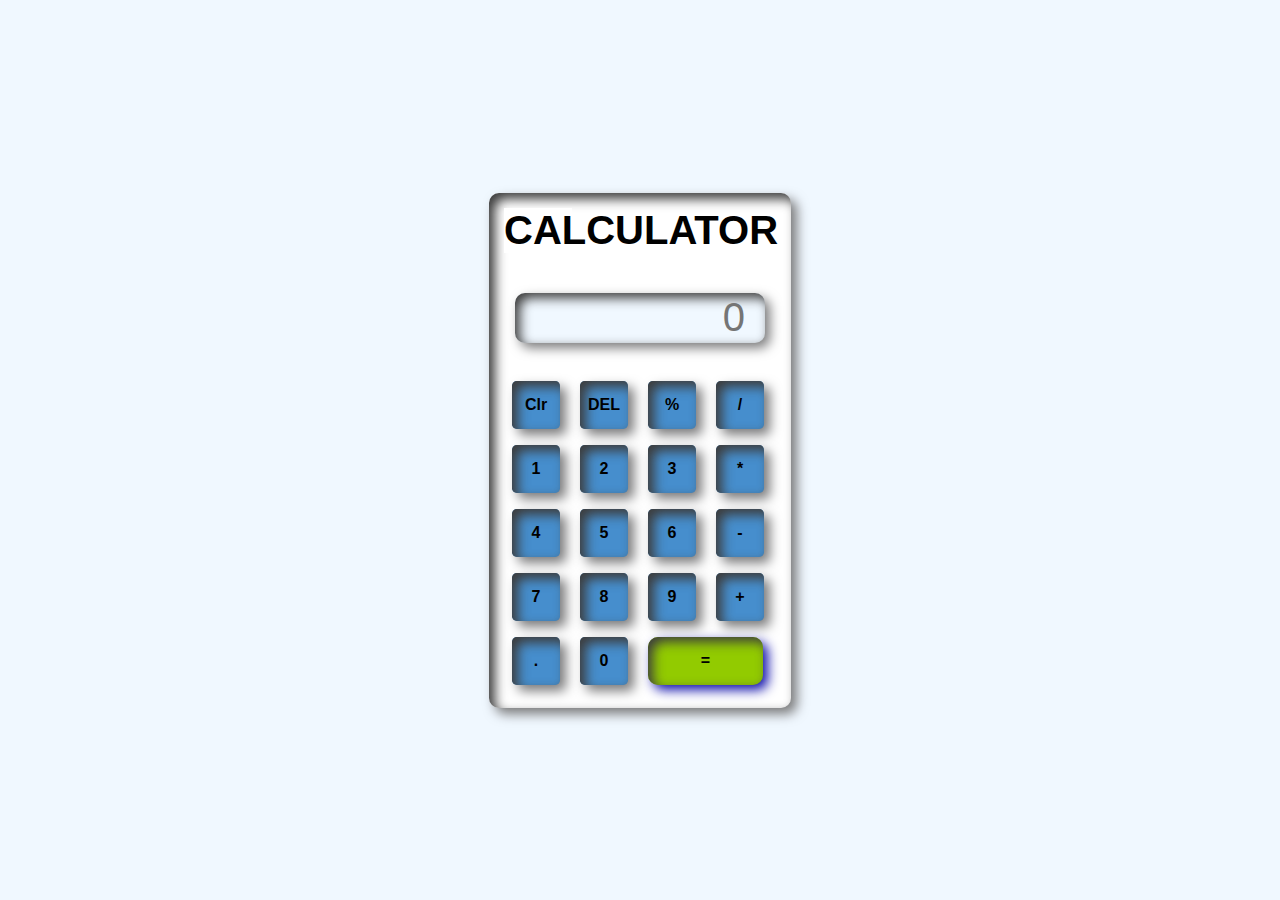
<file: index.html>
<!DOCTYPE html>
<html lang="en">
  <head>
    <meta charset="UTF-8" />
    <meta http-equiv="X-UA-Compatible" content="IE=edge" />
    <meta name="viewport" content="width=device-width, initial-scale=1.0" />
    <title>Calculator</title>
    <link rel="stylesheet" href="style.css" />
  </head>
  <body>
    <div class="container">
      <div class="calc">
        <h1>CALCULATOR</h1>
        <input type="text" placeholder="0" id="output-screen" />
        <button onclick="clr()">Clr</button>
        <button onclick="del()">DEL</button>
        <button onclick="display('%')">%</button>
        <button onclick="display('/')">/</button>
        <button onclick="display('1')">1</button>
        <button onclick="display('2')">2</button>
        <button onclick="display('3')">3</button>
        <button onclick="display('*')">*</button>
        <button onclick="display('4')">4</button>
        <button onclick="display('5')">5</button>
        <button onclick="display('6')">6</button>
        <button onclick="display('-')">-</button>
        <button onclick="display('7')">7</button>
        <button onclick="display('8')">8</button>
        <button onclick="display('9')">9</button>
        <button onclick="display('+')">+</button>
        <button onclick="display('.')">.</button>
        <button onclick="display('0')">0</button>
        <button onclick="calculate()" class="equal">=</button>
      </div>
    </div>
    <script src="calc.js"></script>
  </body>
</html>
</file>
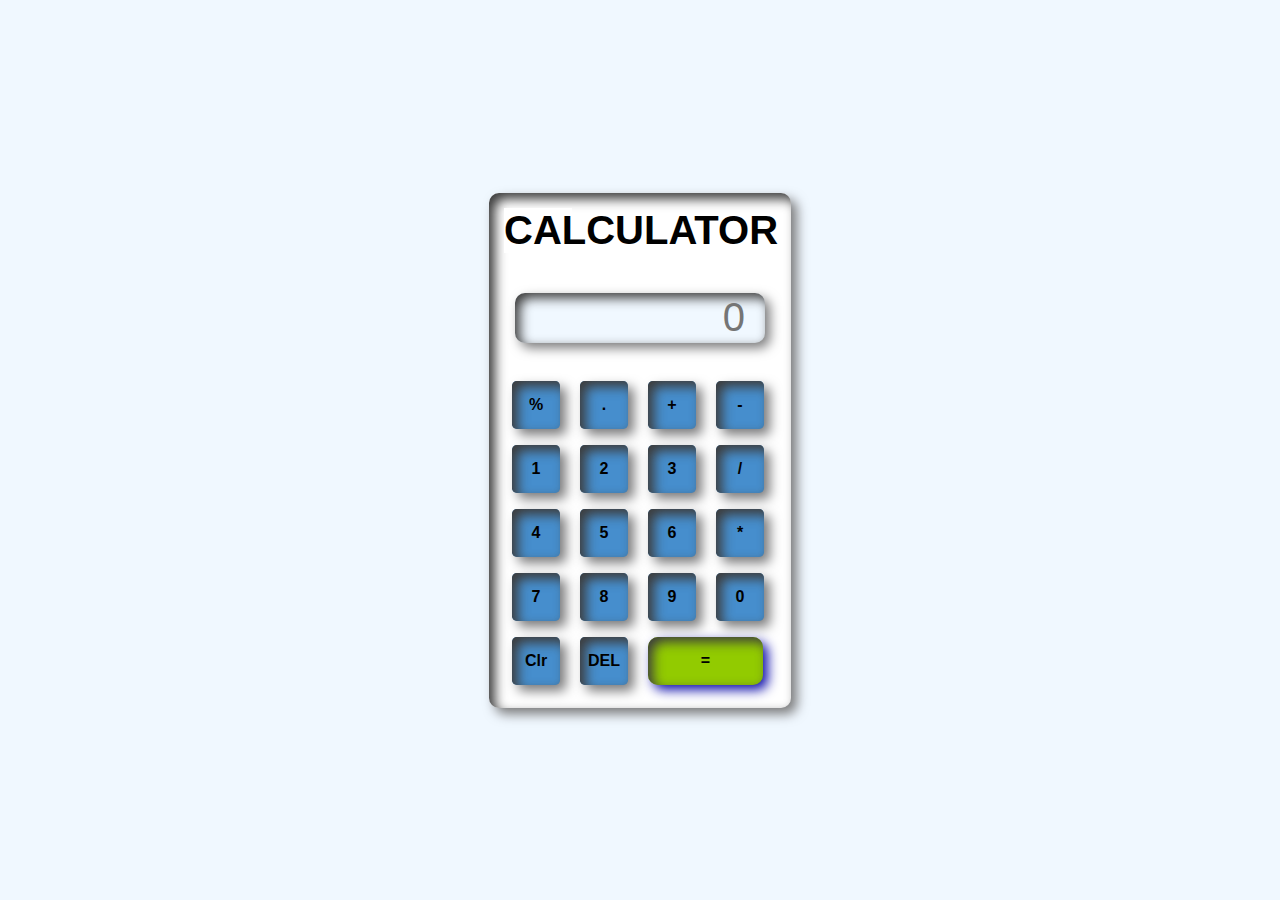
<file: calculator.html>
<!DOCTYPE html>
<html lang="en">
  <head>
    <meta charset="UTF-8" />
    <meta http-equiv="X-UA-Compatible" content="IE=edge" />
    <meta name="viewport" content="width=device-width, initial-scale=1.0" />
    <title>Calculator</title>
    <link rel="stylesheet" href="calculator.css" />
  </head>
  <body>
    <div class="container">
      <div class="calc">
        <h1>CALCULATOR</h1>
        <input type="text" placeholder="0" id="output-screen" />
        <button onclick="display('%')">%</button>
        <button onclick="display('.')">.</button>
        <button onclick="display('+')">+</button>
        <button onclick="display('-')">-</button>
        <button onclick="display('1')">1</button>
        <button onclick="display('2')">2</button>
        <button onclick="display('3')">3</button>
        <button onclick="display('/')">/</button>
        <button onclick="display('4')">4</button>
        <button onclick="display('5')">5</button>
        <button onclick="display('6')">6</button>
        <button onclick="display('*')">*</button>
        <button onclick="display('7')">7</button>
        <button onclick="display('8')">8</button>
        <button onclick="display('9')">9</button>
        <button onclick="display('0')">0</button>
        <button onclick="clr()">Clr</button>
        <button onclick="del()">DEL</button>
        <button onclick="calculate()" class="equal">=</button>
      </div>
    </div>
    <script src="calculator.js"></script>
  </body>
</html>
</file>
<file: style.css>
* {
  margin: 0;
  padding: 0;
  box-sizing: border-box;
  background-color: aliceblue;
  font-family: sans-serif;
  outline: none;
}
.container {
  justify-content: center;
  align-items: center;
  height: 100vh;
  display: flex;
}
h1 {
  font-family: Arial, Helvetica, sans-serif;
  background-color: rgb(255, 255, 255);
  font-size: 40px;
}
.calc {
  background-color: rgb(255, 255, 255);
  padding: 15px;
  border-radius: 10px;
  box-shadow: inset 6px 6px 12px rgb(61, 61, 61),
    6px 6px 12px rgb(123, 123, 124);
  display: grid;
  grid-template-columns: repeat(4, 68px);
}
input {
  text-align: end;
  margin: auto;
  margin-top: 40px;
  margin-bottom: 30px;
  border: none;
  border-radius: 10px;
  color: rgb(221, 44, 9);
  font-size: 40px;

  padding: 20px;
  grid-column: span 4;
  height: 50px;
  width: 250px;
  background-color: aliceblue;
  box-shadow: inset 5px 5px 12px rgb(61, 61, 61),
    5px 5px 12px rgb(123, 123, 124);
}
button {
  border: none;
  border-radius: 10%;
  margin: 8px;
  font-size: 16px;
  font-weight: bold;
  height: 48px;
  width: 48px;
  background-color: rgb(70, 142, 205);
  box-shadow: inset 6px 6px 12px rgb(61, 61, 61),
    6px 6px 12px rgb(123, 123, 124);
}
button:hover {
  background-color: rgb(75, 1, 185);
}
.equal {
  width: 115px;
  border-radius: 10px;
  background-color: rgb(146, 203, 0);
  box-shadow: inset 5px 5px 12px rgb(61, 61, 61), 5px 5px 12px rgb(15, 15, 170);
}
</file>
<file: calculator.css>
* {
  margin: 0;
  padding: 0;
  box-sizing: border-box;
  background-color: aliceblue;
  font-family: sans-serif;
  outline: none;
}
.container {
  justify-content: center;
  align-items: center;
  height: 100vh;
  display: flex;
}
h1 {
  font-family: Arial, Helvetica, sans-serif;
  background-color: rgb(255, 255, 255);
  font-size: 40px;
}
.calc {
  background-color: rgb(255, 255, 255);
  padding: 15px;
  border-radius: 10px;
  box-shadow: inset 6px 6px 12px rgb(61, 61, 61),
    6px 6px 12px rgb(123, 123, 124);
  display: grid;
  grid-template-columns: repeat(4, 68px);
}
input {
  text-align: end;
  margin: auto;
  margin-top: 40px;
  margin-bottom: 30px;
  border: none;
  border-radius: 10px;
  color: rgb(221, 44, 9);
  font-size: 40px;

  padding: 20px;
  grid-column: span 4;
  height: 50px;
  width: 250px;
  background-color: aliceblue;
  box-shadow: inset 5px 5px 12px rgb(61, 61, 61),
    5px 5px 12px rgb(123, 123, 124);
}
button {
  border: none;
  border-radius: 10%;
  margin: 8px;
  font-size: 16px;
  font-weight: bold;
  height: 48px;
  width: 48px;
  background-color: rgb(70, 142, 205);
  box-shadow: inset 6px 6px 12px rgb(61, 61, 61),
    6px 6px 12px rgb(123, 123, 124);
}
button:hover {
  background-color: rgb(75, 1, 185);
}
.equal {
  width: 115px;
  border-radius: 10px;
  background-color: rgb(146, 203, 0);
  box-shadow: inset 5px 5px 12px rgb(61, 61, 61), 5px 5px 12px rgb(15, 15, 170);
}
</file>
